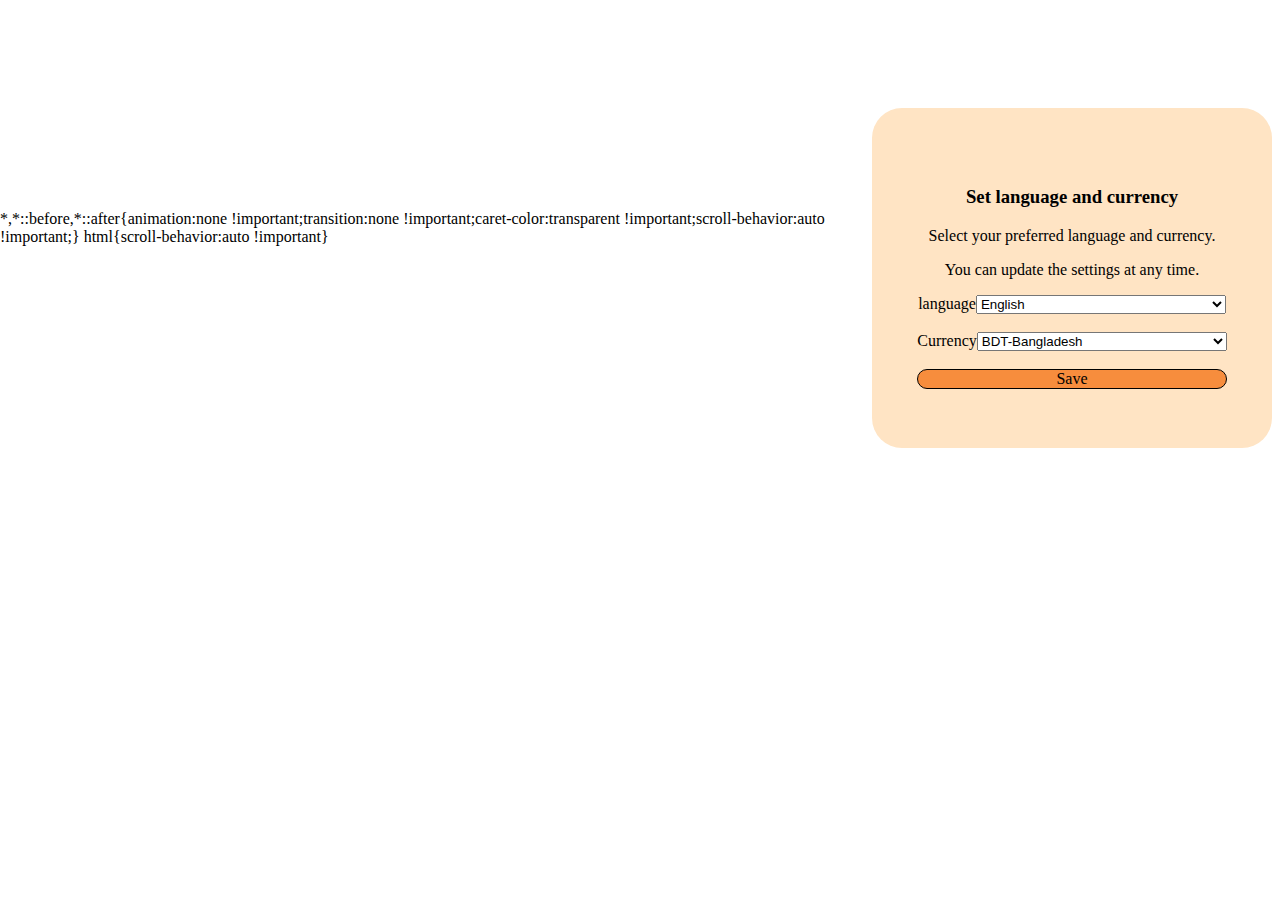
<file: English-USD.html>
<!DOCTYPE html>
<html lang="en">
<head>
    <meta charset="UTF-8">
    <meta name="viewport" content="width=device-width, initial-scale=1.0">
    <title></title>
    <link rel="stylesheet" href="English-USD.css">
</head>
<body>
    <div class="body">
        <div class="page">
            <h3>Set language and currency</h3>
            <p>Select your preferred language and currency.</p>
            <p>You can update the settings at any time.</p>
            <label for="">
                   language
                       <select name="" id="">
                           <option value="English">English</option>
                           <option value="Bangla">Bangla</option>
                           <option value="Arbi">Arbi</option>
                       </select>
            </label><br>

            <label for="">
                    Currency
                        <select name="" id="">
                            <option value="BDT-Bangladesh">BDT-Bangladesh</option>
                            <option value="USD-United State">USD-United State</option>
                            <option value="IN-India">IN-India</option>
                        </select>
            </label><br>

            <a href="#">Save</a>

        </div>
    </div>
    
</body>
</html>
</file>
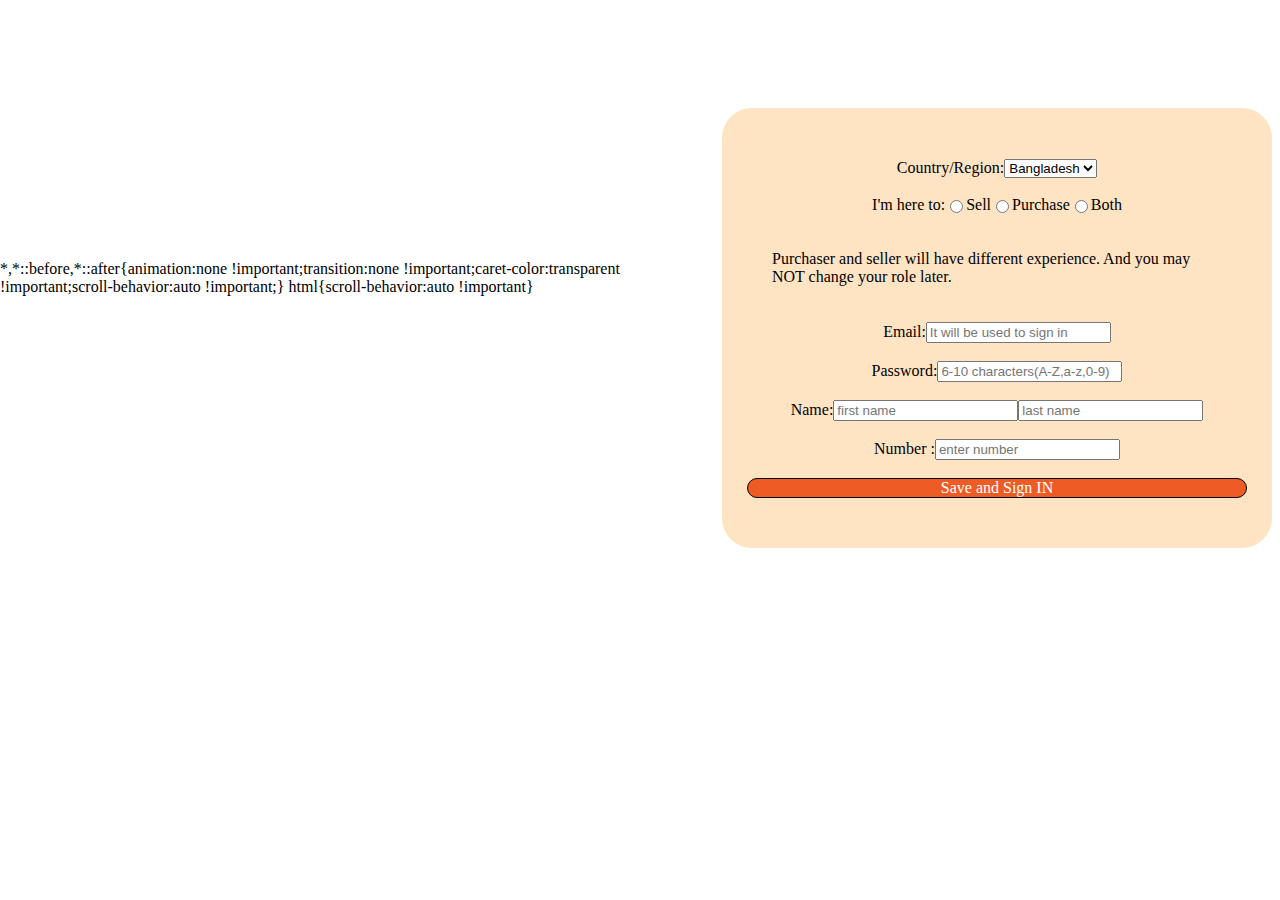
<file: join-wowshop.html>
<!DOCTYPE html>
<html lang="en">
<head>
    <meta charset="UTF-8">
    <meta name="viewport" content="width=device-width, initial-scale=1.0">
    <title></title>
    <link rel="stylesheet" href="join-wowshop.css">
</head>
<body>
    <div class="join">
         <div class="page">
            <div class="country">
                Country/Region: <Select>
                    <option value="Bangladesh">Bangladesh</option>
                    <option value="Pakistan">Pakistan</option>
                </Select>
            </div><br>
    
            <div class="work">
                I'm here to: <input type="radio" name="work">Sell
                <input type="radio" name="work">Purchase
                <input type="radio" name="work">Both <br>
            </div>
            <p class="p1">Purchaser and seller will have different experience. And you may NOT change your role later.</p>

            <div class="email">
                Email: <input type="email" placeholder="It will be used to sign in">
            </div><br>
    
            <div class="password">
                Password: <input type="password" placeholder="6-10 characters(A-Z,a-z,0-9)">
            </div><br>
    
            <div class="name">
                Name: <input type="first_name" placeholder="first name">
                <input type="last_name" placeholder="last name">
            </div><br>
    
            <div class="number">
                Number : <input type="number" placeholder="enter number">
            </div><br>
    
            <a href="signin.html">Save and Sign IN</a>

        </div> 
    </div>
    
</body>
</html>
</file>
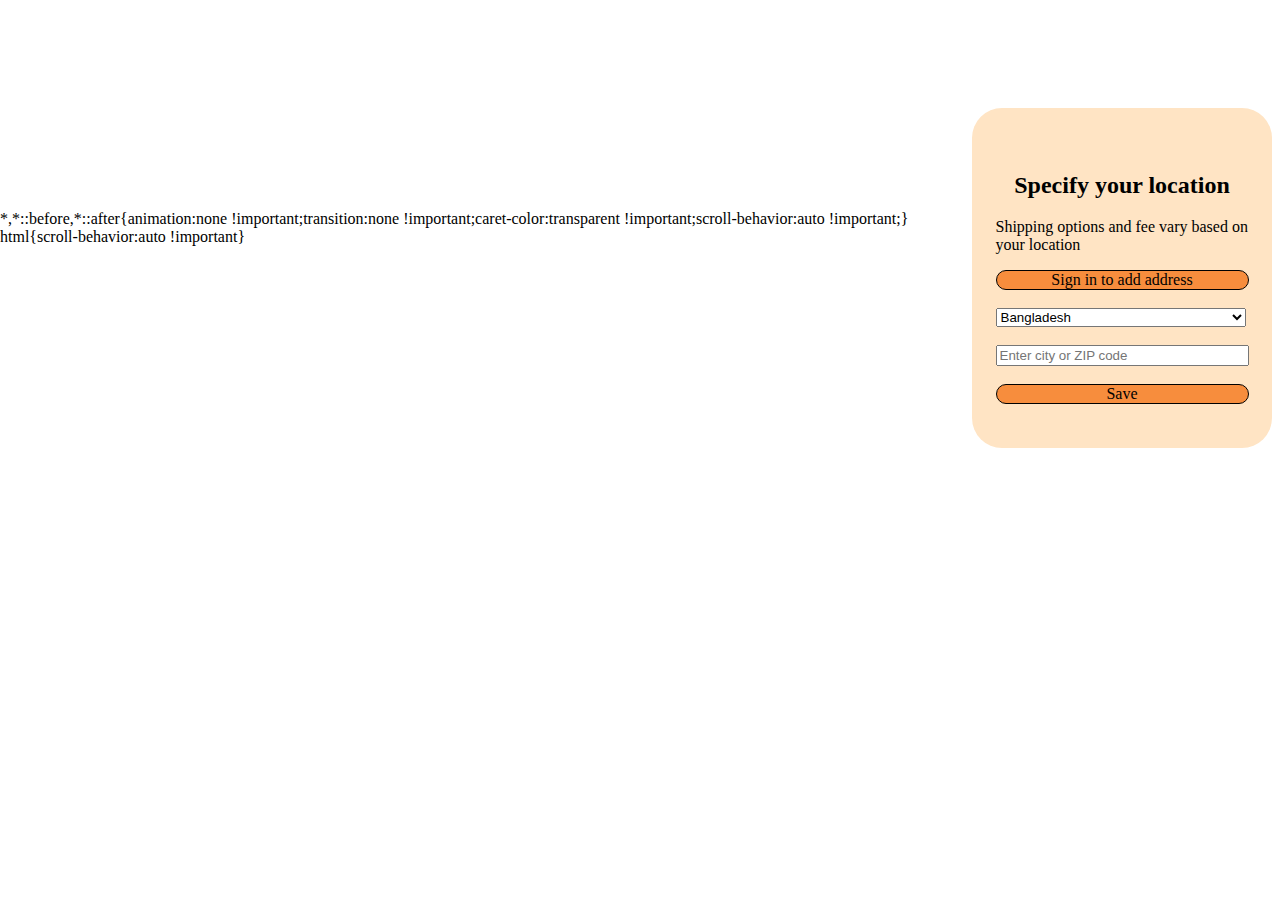
<file: save-address.html>
<!DOCTYPE html>
<html lang="en">
<head>
    <meta charset="UTF-8">
    <meta name="viewport" content="width=device-width, initial-scale=1.0">
    <title></title>
    <link rel="stylesheet" href="save-address.css">
</head>
<body>
    <div class="body">
        <div class="page">
            <h2>Specify your location</h2>
            <p>Shipping options and fee vary based on your location</p>
            <a href="signin.html">Sign in to add address</a>
            <br>
            <select name="" id="">
                <option value="Bangladesh">Bangladesh</option>
                <option value="#"></option>
            </select>
        <br>
            <input class="input" type="text" placeholder="Enter city or ZIP code">
            <br>
            <a href="#">Save</a>
        </div>
       
    </div>
    
</body>
</html>
</file>
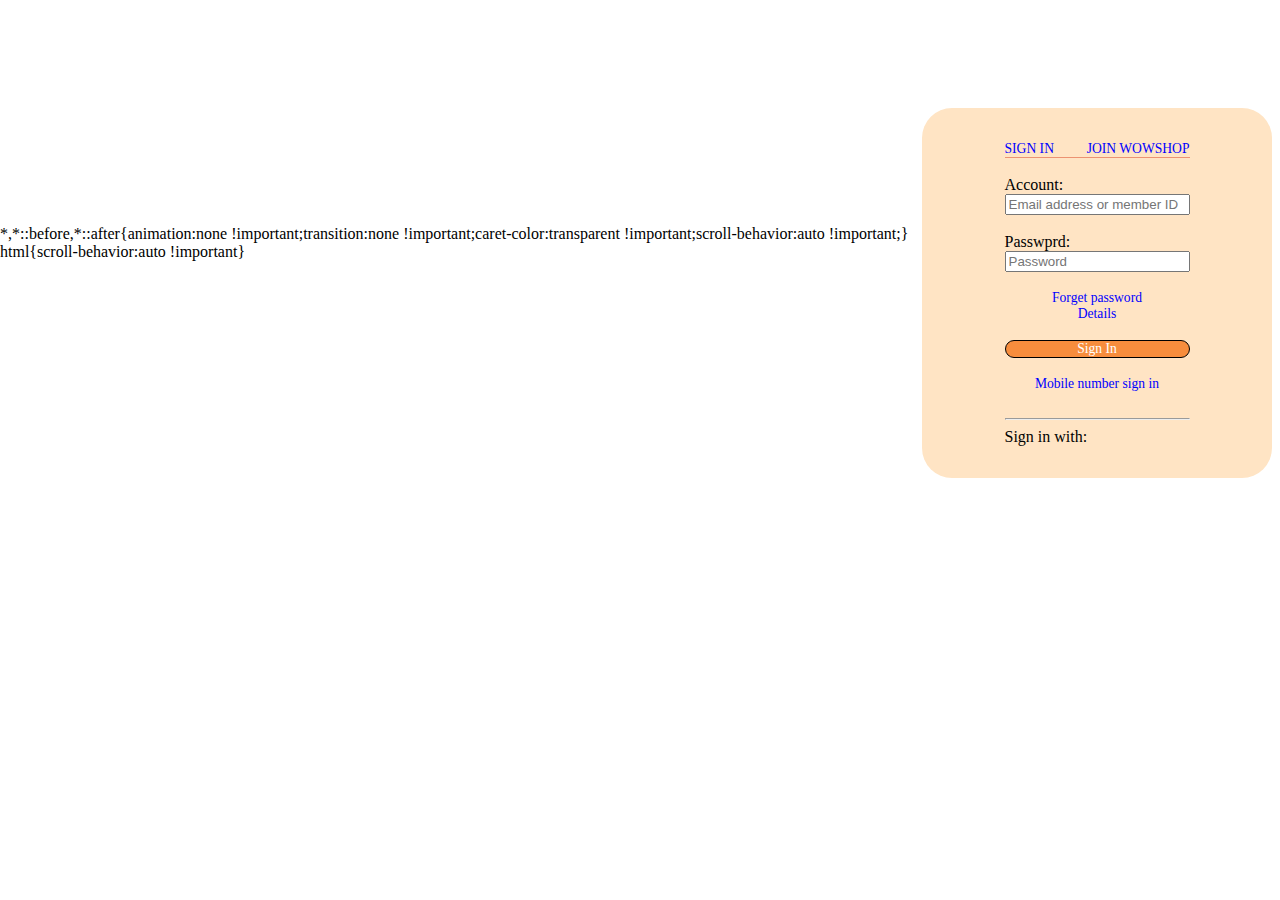
<file: signin.html>
<!DOCTYPE html>
<html lang="en">
<head>
    <meta charset="UTF-8">
    <meta name="viewport" content="width=device-width, initial-scale=1.0">
    <title></title>
    <link rel="stylesheet" href="signin.css">
</head>
<body>
    <div class="body">
        <div class="page">
            <div class="btn">
                <a href="signin.html">SIGN IN</a> 
                <a href="join-wowshop.html">JOIN WOWSHOP</a>
            </div>
            <br>
            Account: <br>
            <input type="text" placeholder="Email address or member ID">
            <br>
            Passwprd: <br>
            <input type="text" placeholder="Password"><br>
            <a href="#">Forget password</a>
            <a href="#">Details</a><br>
            <a class="a1" href="#">Sign In</a>
            <br>
            <a href="#">Mobile number sign in</a>
            <br><hr>
            Sign in with:
        </div>
        
    </div>
    

</body>
</html>
</file>
<file: English-USD.css>
*{
    display: flex;
    justify-content: center;
    align-items: center;
 
 }
 
 .body{
     margin-top: 100px;
     height: 300px;
     width: 350px;
     background-color: bisque;
     border-radius: 30px;
     padding: 20px 25px 20px 25px;
     align-items: center;
 }
 
 select{
     width: 250px;
 }
 
 .input{
     width: 245px;
 }
 
 a{
     border: 1px solid black;
     background-color: rgb(247, 141, 61);
     border-radius: 10px;
     text-decoration: none;
     color: black;
 }
 .page{
     display: block;
 }
</file>
<file: join-wowshop.css>
*{
    display: flex;
    justify-content: center;
    align-items: center;
 
 }
 
 .join{
     margin-top: 100px;
     height: 400px;
     width: 500px;
     background-color: bisque;
     border-radius: 30px;
     padding: 20px 25px 20px 25px;
     
 }

 .page{
    display: block;
}

.work{

}

.p1{
    padding: 20px 25px 20px 25px;
     
}

.country{}
a{
    text-decoration: none;
    color: white;
    background-color: rgb(239, 91, 37);
    border: 1px solid black;
    border-radius: 10px;
}
</file>
<file: save-address.css>
*{
   display: flex;
   justify-content: center;
   align-items: center;

}

.body{
    margin-top: 100px;
    height: 300px;
    width: 250px;
    background-color: bisque;
    border-radius: 30px;
    padding: 20px 25px 20px 25px;
    align-items: center;
}

select{
    width: 250px;
}

.input{
    width: 245px;
}

a{
    border: 1px solid black;
    background-color: rgb(247, 141, 61);
    border-radius: 10px;
    text-decoration: none;
    color: black;
}
.page{
    display: block;
}
</file>
<file: signin.css>
*{
    display: flex;
    justify-content: center;
    align-items: center;
 
 }
 
 .body{
     margin-top: 100px;
     height: 330px;
     width: 300px;
     background-color: bisque;
     border-radius: 30px;
     padding: 20px 25px 20px 25px;
     
 }
 .page{
    display: block;
} 

.btn{
    display: flex;
    justify-content: space-between;
    border-bottom: 1px solid rgb(236, 146, 114);
}

.btn:hover{
    display: flex;
    justify-content: space-between;
    border-bottom: 1px solid rgb(239, 10, 10);
}

a{
    font-size: 0.85rem;
    color: blue;
    text-decoration: none;
}

.a1{
    border: 1px solid black;
    background-color: rgb(247, 141, 61);
    border-radius: 10px;
    color: white;
}
</file>
